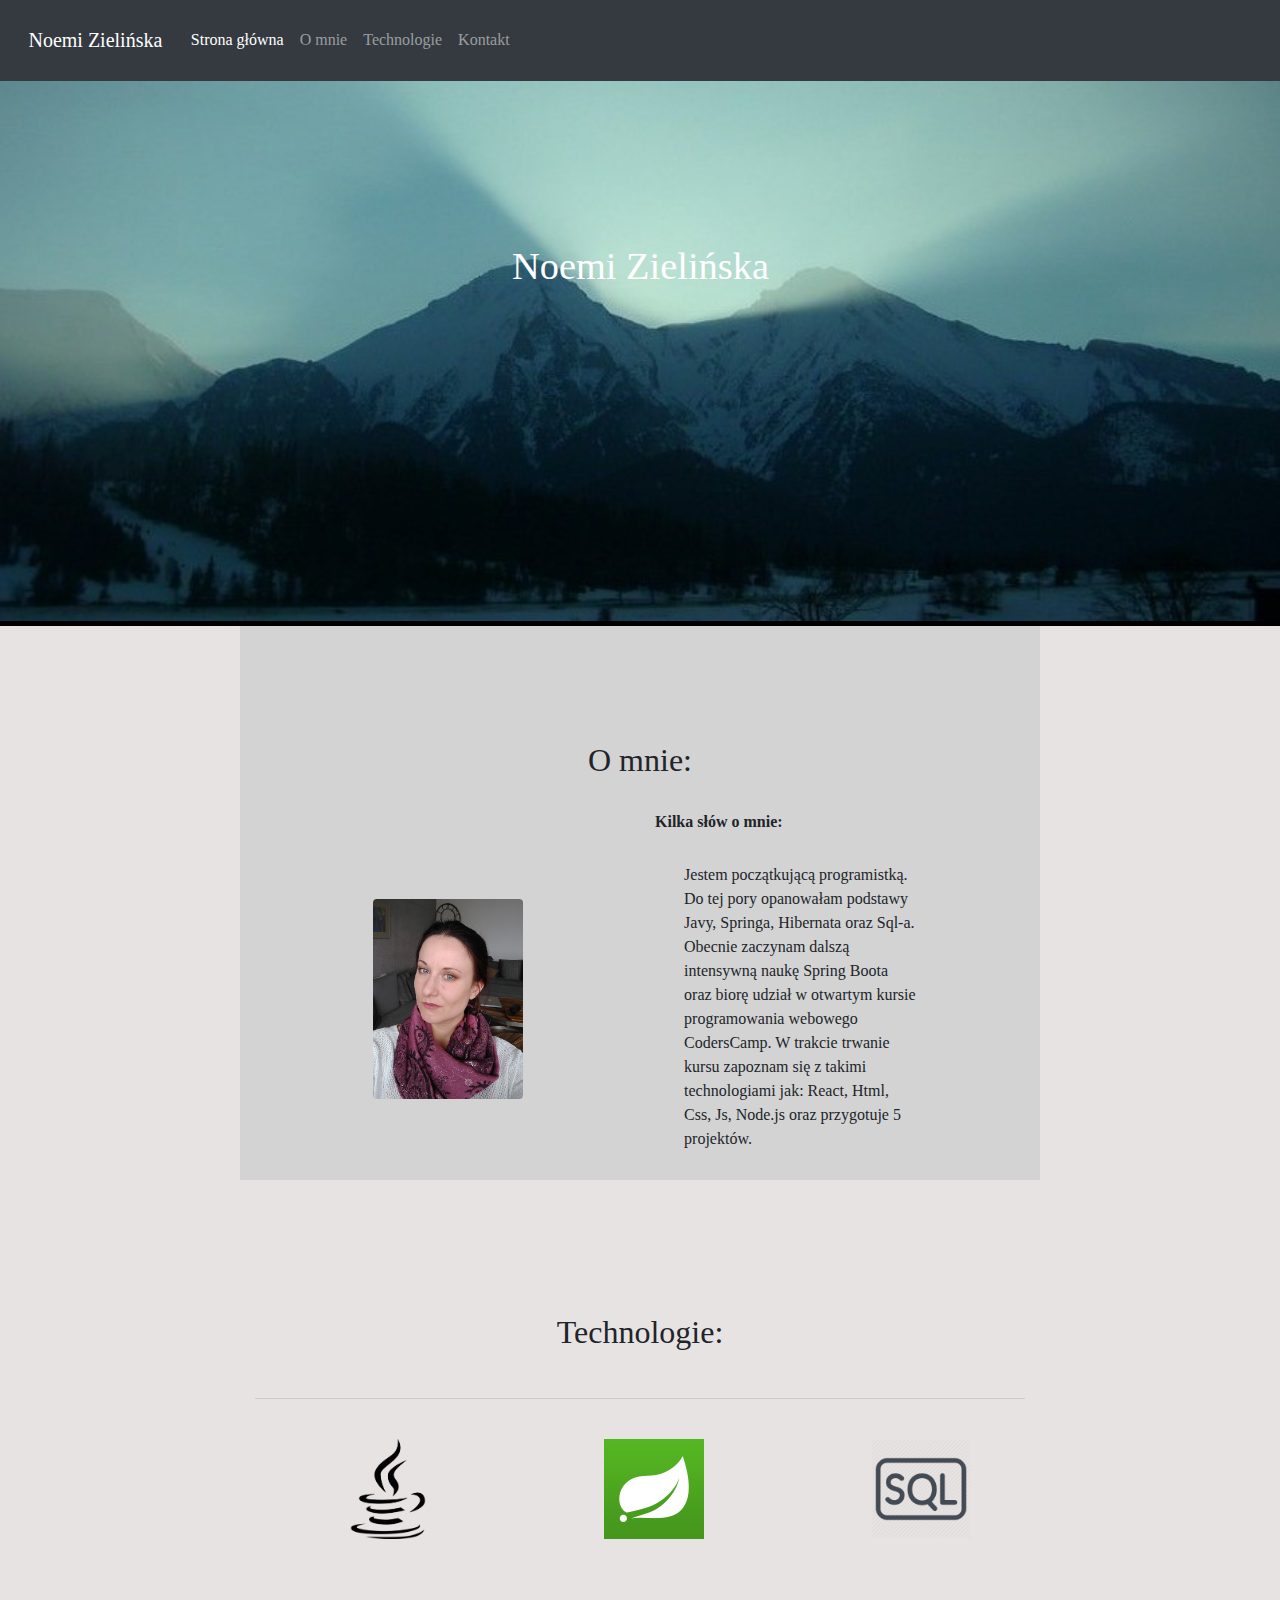
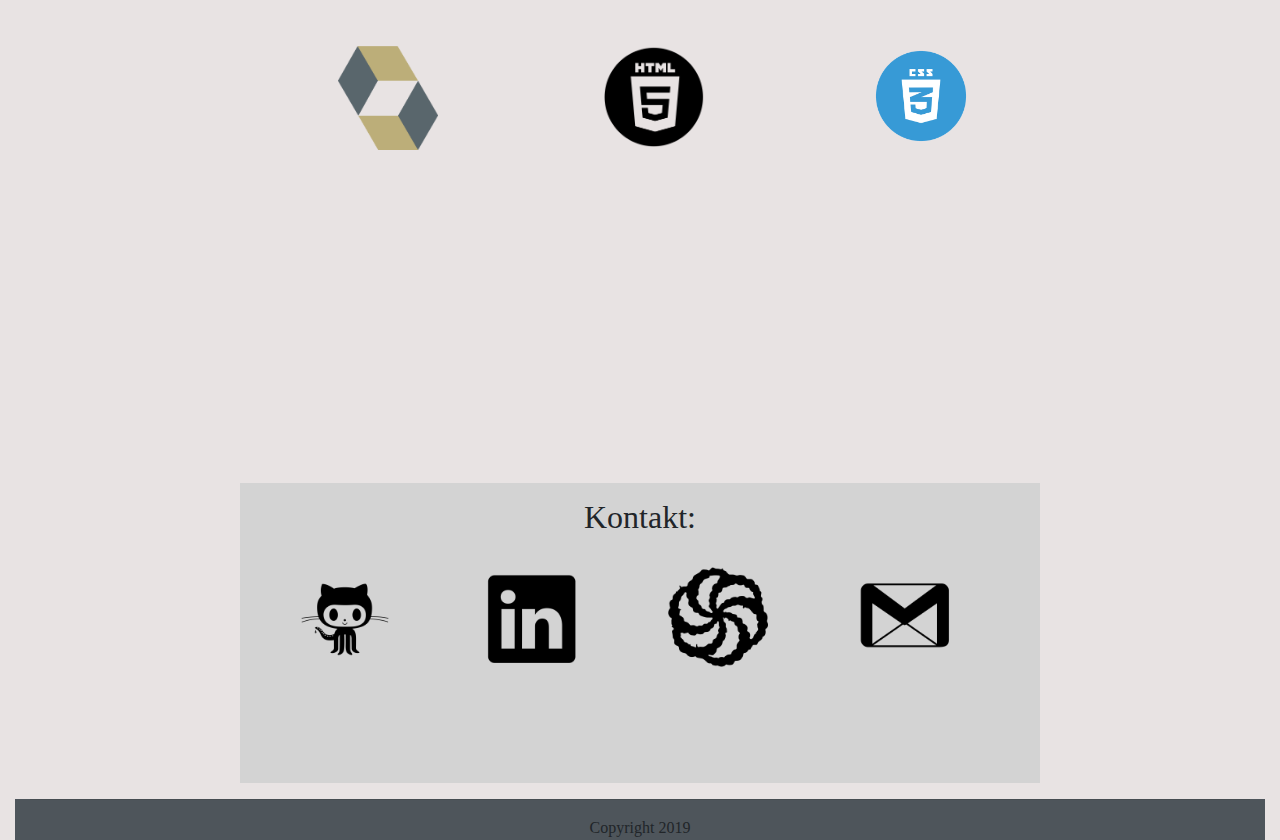
<file: index.html>
<!doctype html>
<html lang="pl" xmlns="http://www.w3.org/1999/html">

<head>
    <meta charset="UTF-8">
    <meta name="viewport" content="width=device-width, initial-scale=1, shrink-to-fit=no">
    <title>Noemi Zielińska</title>
    <link rel="shortcut icon" href="img/ikona.jpg">
    <link rel="stylesheet" href="https://maxcdn.bootstrapcdn.com/bootstrap/4.0.0/css/bootstrap.min.css"
          integrity="sha384-Gn5384xqQ1aoWXA+058RXPxPg6fy4IWvTNh0E263XmFcJlSAwiGgFAW/dAiS6JXm" crossorigin="anonymous">
    <link rel="stylesheet" href="css/style.css">
</head>
<body>
<nav class="navbar navbar-dark bg-dark navbar-expand-lg navbar-pills sticky-top" id="main-image">
    <a href="index.html" class="navbar-brand">Noemi Zielińska</a>
    <button class="navbar-toggler" data-toggle="collapse" data-target="#navbarCollapse">
        <span class="navbar-toggler-icon"></span>
    </button>
    <div class="collapse navbar-collapse" id="navbarCollapse">
        <ul class="navbar-nav ml-2">
            <li class="navbar-item active">
                <a href="index.html" class="nav-link">Strona główna</a>
            </li>
            <li class="navbar-item">
                <a href="#aboutme" class="nav-link">O mnie</a>
            </li>
            <li class="navbar-item">
                <a href="#tech" class="nav-link">Technologie</a>
            </li>
            <li class="navbar-item">
                <a href="#contact" class="nav-link">Kontakt</a>
            </li>
        </ul>
    </div>
</nav>

<div class="row" id="main">
    <div class="col-sm-12 vert-center" id="main-style">
        <img src="css/woman.jpg" class="h-60 w-100" id="main-img " alt="Noemi foto">
        <h1 id="textAnim">Noemi Zielińska</h1>
        <h6 id="textSubAnim">The journey has just begun</h6>
    </div>
</div>
<div class="container-fluid">
    <div class="container-fluid" id="aboutmeContainer">
        <div id="aboutme"></div>
        <div class="row justify-content-center"><p class="paragraf">O mnie:</p>
        </div>

        <div class="container-fluid">
            <div class="row">
                <div class="col-sm col-md-6 ">
                    <img class="img-fluid mx-auto d-block rounded" src="img/misza.jpg" alt="Noemi Zielińska"
                         id="img">
                </div>
                <div class="col-sm col-md-5">
                    <strong>Kilka słów o mnie:</strong>
                    <p class="float-left" id="aboutmeText">
                        Jestem początkującą programistką. Do tej pory opanowałam podstawy Javy, Springa, Hibernata oraz
                        Sql-a.
                        Obecnie zaczynam dalszą intensywną naukę Spring Boota oraz biorę udział w otwartym kursie
                        programowania webowego CodersCamp. W trakcie trwanie kursu zapoznam się z takimi technologiami
                        jak: React, Html, Css, Js, Node.js oraz przygotuje 5 projektów.
                    </p>
                </div>
            </div>
        </div>
    </div>

    <div class="container-fluid  col-sm-6" id="tech-container">
        <div id="tech" style="height: 70px"></div>
        <br><br>
        <div class="row justify-content-center"><p class="paragraf">Technologie:</p>
        </div>
        <hr>
        <div class="row">
            <div class="col">
                <div class="overlay">
                    <img src="img/java.png" alt="Java" class="img-fluid gallery-img">
                    <div class="text1"><h3> Java</h3></div>
                </div>
            </div>
            <div class="col">
                <div class="overlay">
                    <img src="img/spring.png" alt="Spring" class="img-fluid gallery-img">
                    <div class="text1"><h3> Spring</h3></div>
                </div>
            </div>
            <div class="col">
                <div class="overlay">
                    <img src="img/sql.png" alt="Sql" class="img-fluid gallery-img">
                    <div class="text1"><h3> Sql</h3></div>
                </div>
            </div>
        </div>
        <div class="row">
            <div class="col">
                <div class="overlay">
                    <img src="img/hibernate.png" alt="hibernate" class="img-fluid gallery-img">
                    <div class="text1"><h3> Hibernate</h3></div>
                </div>
            </div>
            <div class="col">
                <div class="overlay">
                    <img src="img/html.png" alt="Html" class="img-fluid gallery-img">
                    <div class="text1"><h3> Html</h3></div>
                </div>
            </div>
            <div class="col">
                <div class="overlay">
                    <img src="img/css.png" alt="Css" class="img-fluid gallery-img">
                    <div class="text1"><h3> Css</h3></div>
                </div>
            </div>
        </div>
    </div>


    <div class="container-fluid" id="social-media-container">
        <div class="row justify-content-center">
            <br><br>
            <div id="contact"></div>

            <div class="row justify-content-center"><p class="paragraf">Kontakt:</p>
            </div>

            <br><br>
        </div>

        <div class="row col-xs-12 justify-content-between" id="social-media">
            <div class="col social-media-el">
                <ul>
                    <li data-tooltip0="GitHub">
                        <a href="https://github.com/Miszamisza" target="_blank"><img src="img/github.png"
                                                                                     class="img-fluid gallery-img"
                                                                                     alt="java logo"></a>
                    </li>
                </ul>
            </div>
            <div class="col social-media-el">
                <ul>
                    <li data-tooltip0="LinkedIn">
                        <a href="https://www.linkedin.com/in/noemiz/" target="_blank"><img
                                src="img/linkedin.png"
                                class="img-fluid gallery-img"
                                alt="linkedin logo"></a>
                    </li>
                </ul>
            </div>
            <div class="col social-media-el">
                <ul>
                    <li data-tooltip0="CodeWars">
                        <a href="https://www.codewars.com/users/Misza750" target="_blank"><img
                                src="img/codewars.png"
                                class="img-fluid gallery-img"
                                alt="codewars logo"></a>
                    </li>
                </ul>
            </div>
            <div class="col social-media-el">
                <ul>
                    <li data-tooltip0="zielinskanoemi5@gmail.com">
                        <a href="mailto:zielinskanoemi5@gmail.com" class="link"><img src="img/mail.png"
                                                                                     class="img-fluid gallery-img"
                                                                                     alt="e-mail"></a>
                    </li>
                </ul>
            </div>
        </div>
    </div>
    <footer class="container-fluid">
        <hr>
        <span class="italic"> Copyright 2019</span></footer>
</div>
<script src="https://maxcdn.bootstrapcdn.com/bootstrap/4.0.0/js/bootstrap.min.js"
        integrity="sha384-JZR6Spejh4U02d8jOt6vLEHfe/JQGiRRSQQxSfFWpi1MquVdAyjUar5+76PVCmYl"
        crossorigin="anonymous"></script>
<script src="https://code.jquery.com/jquery-3.2.1.slim.min.js"
        integrity="sha384-KJ3o2DKtIkvYIK3UENzmM7KCkRr/rE9/Qpg6aAZGJwFDMVNA/GpGFF93hXpG5KkN"
        crossorigin="anonymous"></script>
<script src="https://cdnjs.cloudflare.com/ajax/libs/popper.js/1.12.9/umd/popper.min.js"
        integrity="sha384-ApNbgh9B+Y1QKtv3Rn7W3mgPxhU9K/ScQsAP7hUibX39j7fakFPskvXusvfa0b4Q"
        crossorigin="anonymous"></script>
<script src="https://maxcdn.bootstrapcdn.com/bootstrap/4.0.0/js/bootstrap.min.js"
        integrity="sha384-JZR6Spejh4U02d8jOt6vLEHfe/JQGiRRSQQxSfFWpi1MquVdAyjUar5+76PVCmYl"
        crossorigin="anonymous"></script>
</body>
</html>
</file>
<file: css/style.css>
@font-face { font-family: OpenSans; src: url(http://fonts.googleapis.com/css?family=Open+Sans:400italic,700italic,400,300,700); }
@font-face { font-family: Arvo; src: url(http://fonts.googleapis.com/css?family=Arvo:400,700,400italic,700italic); }

:root {
    --main-site-color: #e8e3e3;
}

body{
    background-color: var(--main-site-color);
    font-family: OpenSans;
}
#main{
    padding: 0;
    margin: 0;
    border-bottom: 5px solid black;
}

h3 {
    font-weight: bold;
    font-style: normal;
    font-size: 2rem;
    line-height: 1.4;
    letter-spacing: 0;
    text-transform: none;
}
.navbar-brand{
    margin: 1%;
    transition:2s ease-in-out;
}

.navbar-brand:hover{
    transform: rotateY(180deg);
}

#main-style{
    margin: 0;
    padding: 0;
}

#textAnim{
    position: absolute;
    font-size: 3vw;
    color: white;
    top:30%;
    left: 40%;
    text-align: justify;
    animation-name: textAnim;
    animation-duration: 3s;
    animation-fill-mode: forwards;
}

@keyframes textAnim {
    0%{left: -1000px;}
    100%{left: 40%;}
}

#textSubAnim{
    position: absolute;
    font-size: 1.5vw;
    color: white;
    top:40%;
    left: 41%;
    opacity: 0;
    animation-name: textSubAnim;
    animation-duration: 3s;
    animation-delay: 3s;
    animation-fill-mode: forwards;
}

@keyframes textSubAnim {
    0%{opacity: 0;}
    100%{opacity: 1;}
}

#aboutmeContainer {
    max-width: 800px;
    position: relative;
    background-color: lightgray
}

#aboutme{
    margin: 0;
    height: 100px;
}

#img{
    margin-top: 25%;
    height: 200px;
    width: 150px;
}

#aboutmeText{
    margin: 5%;
    padding: 5%;
}

#contact{
    margin-bottom:10%;
}

.paragraf{
    padding: 10px;
    font-size: 2em;
    text-align: center;

}

.img-fluid .gallery-img{
    width: 100px;
    height: 100px;
    margin: 10%;
}

.overlay{
    padding: 10%;
    margin-left: 25%;
    margin-bottom: 25%;
    position: relative;
}

.overlay .text1{
    position: absolute;
    width: 100%;
    text-align: center;
    top: 90%;
    left: 0;
    color: snow;
    opacity: 0;
    transition: 2s ease-in-out;
}

.overlay:hover .text1{
    opacity: 1;
    color: #bd2130;
}

.link{
    color: #4e555b;
}
.link:hover{
    color: #1d2124;
    text-decoration: none;
}
.img-fluid{
    width: 100px;
}
#tech-container{
    max-width: 800px;
    margin-bottom: 20%;
}

#social-media-container{
    background-color: lightgray;
    min-height: 300px;
    max-width: 800px;
}

#social-media{

    margin-right: 5%;
}

#social-media .social-media-el ul li {
    position: absolute;
    display: block;
}

#social-media .social-media-el ul li:hover:before {
    content: attr(data-tooltip0);
    margin-left: 40px;
    white-space: pre;
    padding: 15px;
    color: black;
    font-weight: bold;
    font-size: 1vw;
    position: absolute;
    top: 90%;
    right: 40%;
}

footer{
    text-align: center;
    background-color: #4e555b;
}
</file>
